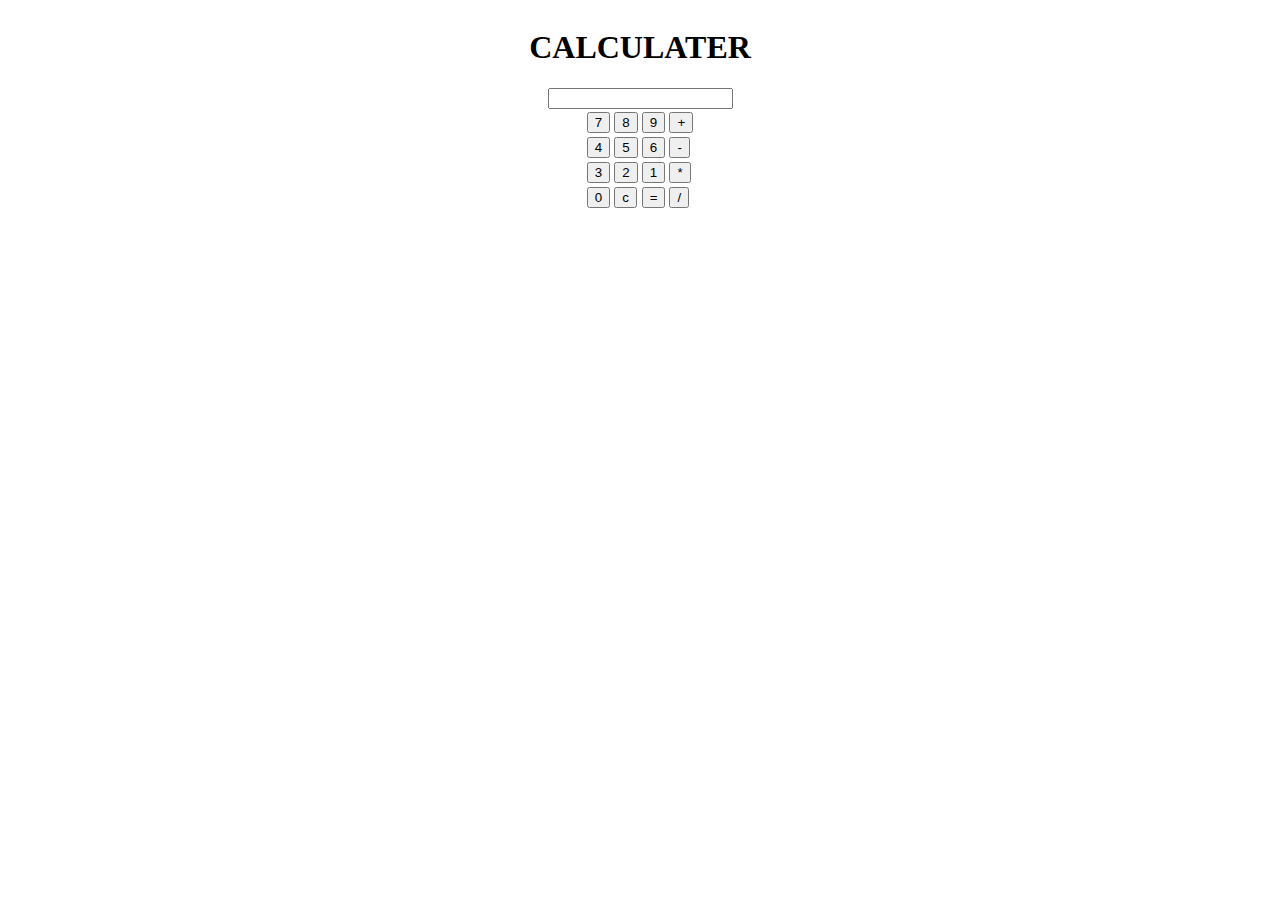
<file: index.html>
<!DOCTYPE html>
<html lang="en">
<head>
    <meta charset="UTF-8">
    <meta name="viewport" content="width=device-width, initial-scale=1.0">
    <title>Document</title>
    <link rel="stylesheet" href="cal.css">
</head>
<body>
    <center>
    <h1>CALCULATER</h1>
    <input type="text" id="result" readonly>
    <table>
    <tr class="nav1">
        <td><button onclick="appendNumber(7)">7</button></td>
        <td><button onclick="appendNumber(8)">8</button></td>
        <td><button onclick="appendNumber(9)">9</button></td>
        <td><button onclick="setOperator('+')">+</button></td>
    </tr>
    <tr class="nav1">
        <td><button onclick="appendNumber(4)">4</button></td>
        <td><button onclick="appendNumber(5)">5</button></td>
        <td><button onclick="appendNumber(6)">6</button></td>
        <td><button onclick="setOperator('-')">-</button></td>
    </tr>
    <tr class="nav1">
    
        <td><button onclick="appendNumber(3)">3</button></td>
        <td><button  onclick="appendNumber(2)">2</button></td>
        <td><button  onclick="appendNumber(1)">1</button></td>
        <td><button onclick="setOperator('*')">*</button></td>
    </tr>
    <tr class="nav1">
        <td><button  onclick="appendNumber(0)">0</button></td>
        <td><button onclick="clearresult('c')">c</button></td>
        <td><button onclick="calculate('=')">=</button></td>
        <td><button onclick="setOperator('/')">/</button></td>
    </tr>
</table>
</body>
</center>
<script src="index.js"></script>
</html>
</file>
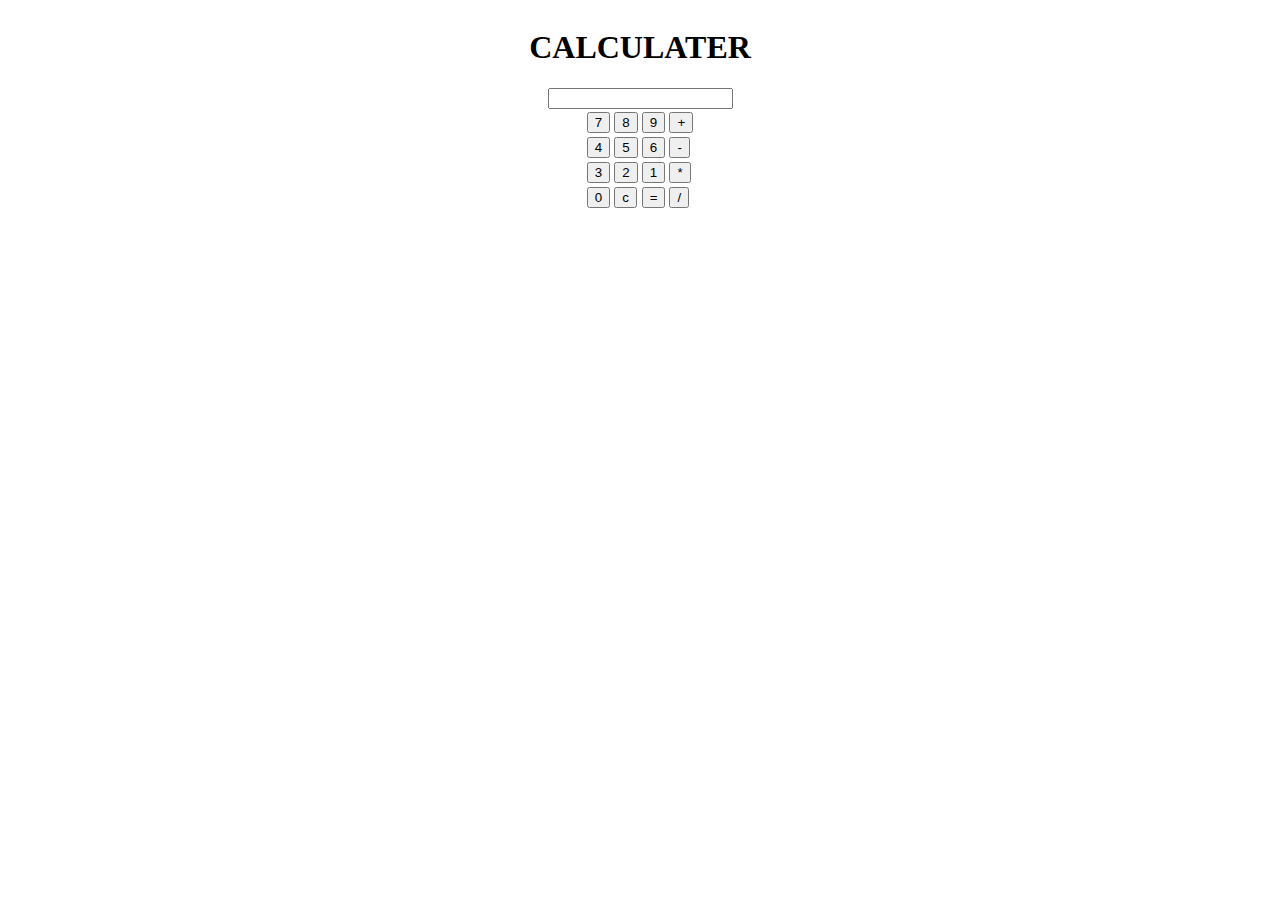
<file: cal.html>
<!DOCTYPE html>
<html lang="en">
<head>
    <meta charset="UTF-8">
    <meta name="viewport" content="width=device-width, initial-scale=1.0">
    <title>Document</title>
    <link rel="stylesheet" href="cal.css"
</head>
<body>
    <center>
    <h1>CALCULATER</h1>
    <input type="text" id="result" readonly>
    <table>
    <tr>
        <td><button onclick="appendNumber(7)">7</button></td>
        <td><button onclick="appendNumber(8)">8</button></td>
        <td><button onclick="appendNumber(9)">9</button></td>
        <td><button onclick="setOperator('+')">+</button></td>
    </tr>
    <tr>
        <td><button onclick="appendNumber(4)">4</button></td>
        <td><button onclick="appendNumber(5)">5</button></td>
        <td><button onclick="appendNumber(6)">6</button></td>
        <td><button onclick="setOperator('-')">-</button></td>
    </tr>
    <tr>
    
        <td><button onclick="appendNumber(3)">3</button></td>
        <td><button  onclick="appendNumber(2)">2</button></td>
        <td><button  onclick="appendNumber(1)">1</button></td>
        <td><button onclick="setOperator('*')">*</button></td>
    </tr>
    <tr>
        <td><button  onclick="appendNumber(0)">0</button></td>
        <td><button onclick="clearresult('c')">c</button></td>
        <td><button onclick="calculate('=')">=</button></td>
        <td><button onclick="setOperator('/')">/</button></td>
    </tr>
</table>
</body>
</center>
</html>
</html>
</html>
<script src="index.js"></script>
</html>
</file>
<file: cal.css>
body{
    background-image: url("https://images.pexels.com/photos/1128797/pexels-photo-1128797.jpeg?auto=compress&cs=tinysrgb&w=1260&h=750&dpr=1"); 
    background-repeat: no-repeat; 
    background-size: 100%;
    align-content: center;
    justify-content: center;
    margin-top: 100px;
    border-radius: 0svi;
}
</file>
